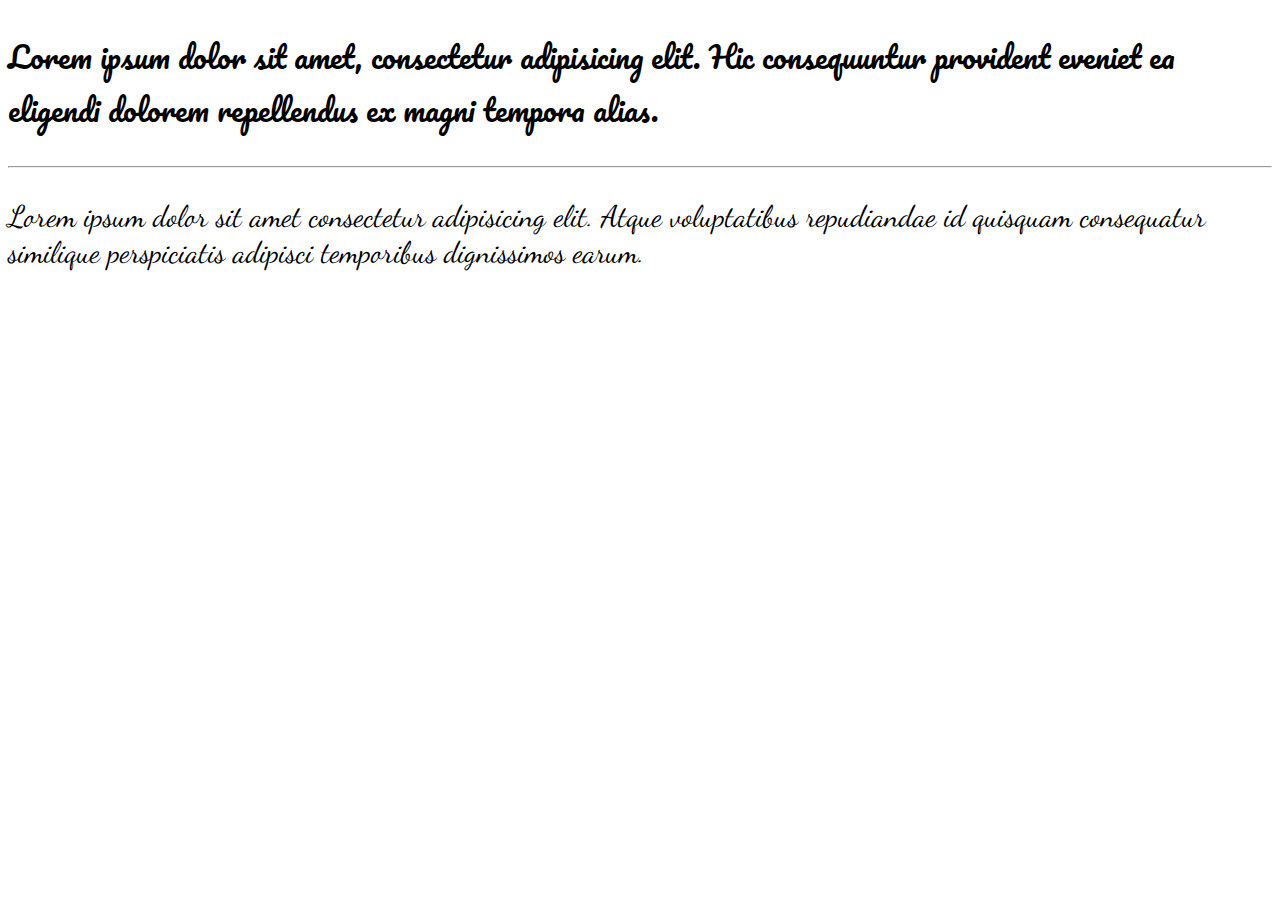
<file: font.html>
<!DOCTYPE html>
<html lang="en">
<head>
    <meta charset="UTF-8">
    <meta name="viewport" content="width=device-width, initial-scale=1.0">
    <title>Document</title>
    <link rel="preconnect" href="https://fonts.googleapis.com">
<link rel="preconnect" href="https://fonts.gstatic.com" crossorigin>
<link href="https://fonts.googleapis.com/css2?family=Pacifico&display=swap" rel="stylesheet">

<link rel="preconnect" href="https://fonts.googleapis.com">
<link rel="preconnect" href="https://fonts.gstatic.com" crossorigin>
<link href="https://fonts.googleapis.com/css2?family=Dancing+Script:wght@400..700&family=Pacifico&display=swap" rel="stylesheet">
  <link rel="stylesheet" href="font.css">
</head>
<body>
    <!-- <div id="box1" class="box">this is a text</div>
    <br> -->
    <!-- <div id="box2" class="box">Box</div>
    <br>
     <div id="box3" class="box">Box</div> -->
    <!-- <a href="#">link</a> -->
     <p id="first">Lorem ipsum dolor sit amet, consectetur adipisicing elit. Hic consequuntur provident eveniet ea eligendi dolorem repellendus ex magni tempora alias.</p>
     <hr>
     <p id="second">Lorem ipsum dolor sit amet consectetur adipisicing elit. Atque voluptatibus repudiandae id quisquam consequatur similique perspiciatis adipisci temporibus dignissimos earum.</p>
</body>
</html>
</file>
<file: font.css>
/* h1{
    color: rgb(222, 189, 4);
    background-color: black;
}

#box1{
    background-color: red;
    text-align: center;
    text-decoration: overline;
}

/* #box2{
 background-color: blue;
 text-align: left;

}

#box3{
   background-color: green;
   text-align: right;
} */
/* .box{
    height: 100px;
    width: 100px;
} */

/* a{
    text-decoration:none;
} */ 
 #first{
   font-size: 30px;
   
    font-family: "Pacifico", cursive;
 
 }
 #second{
    font-size: 30px;
    font-family: "Dancing Script", cursive;
 }
</file>
